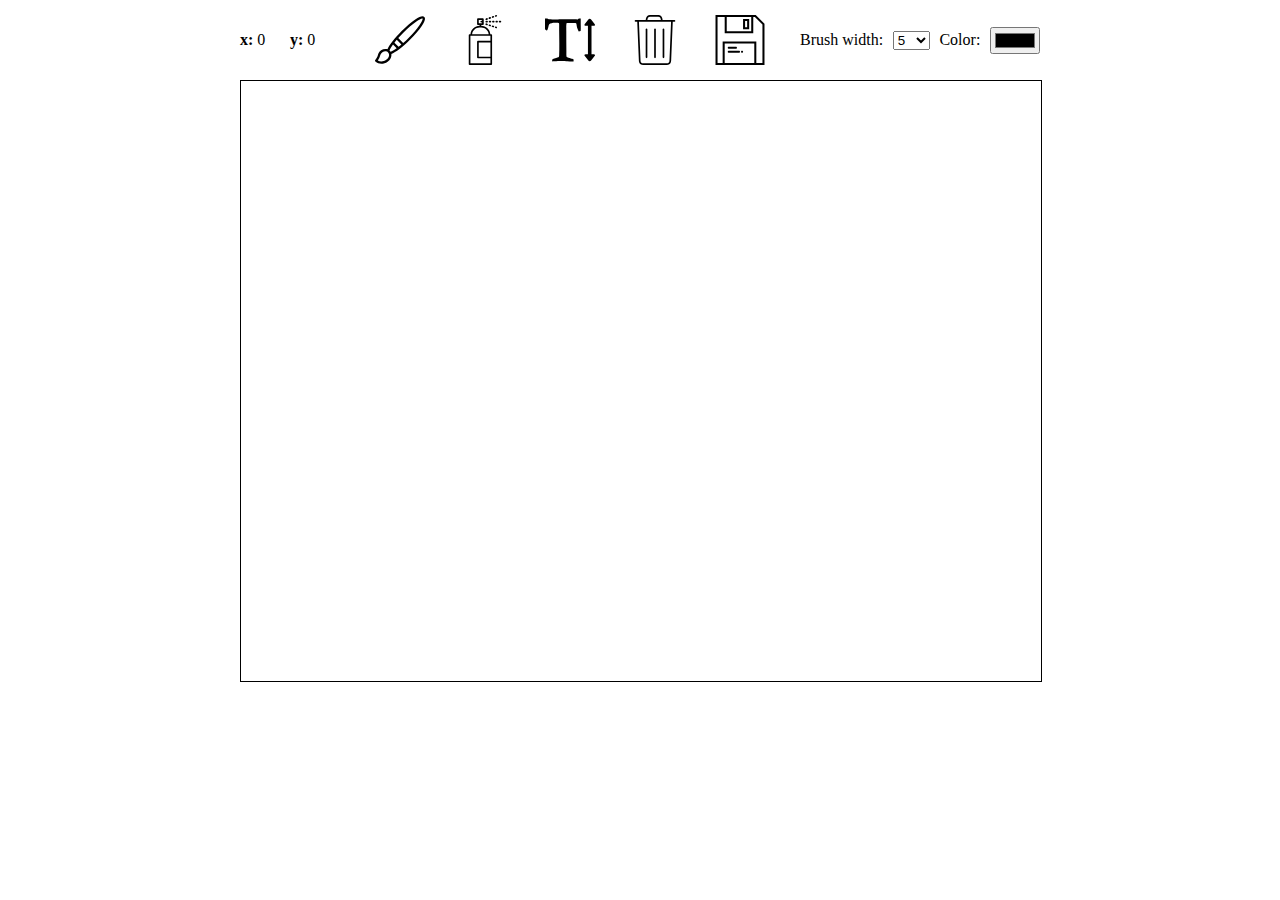
<file: Alexey_Maiorov/index.html>
<!DOCTYPE html>
<html lang="en">
<head>
    <meta charset="UTF-8">
    <meta name="viewport" content="width=device-width, initial-scale=1.0">
    <meta http-equiv="X-UA-Compatible" content="ie=edge">
    <title>Canvas</title>
    <link rel="stylesheet" href="css/style.css">
</head>
<body>
    <nav class="nav">
        <div class="coordinates">
            <p class = "coord" id="x"><b>x: </b> <span id="x-coord">0</span></p>
            <p class = "coord" id="y"><b>y: </b> <span id="y-coord">0</span></p>
            <br>
        </div>
        <button class="tool-button brush" data-name='brush'></button>
        <button class="tool-button spray" data-name='spray'></button>
        <button class="tool-button text" data-name='text'></button>
        <button class="tool-button clear"></button>
        <button class="tool-button save"></button>
        <form class="form" action="">
            <label for="select-size">Brush width:</label>
            <select id='select-size'>
                <option>5</option>
                <option>10</option>
                <option>15</option>
                <option>20</option>
            </select>
            <label for="color">Color:</label>
            <input type="color" id="select-color">
        </form>
    </nav>
    <div class="canv">
        <canvas height='600' width='800' id='canv'></canvas>
    </div>
    <script src="js/index.js"></script>
</body>
</html>
</file>
<file: Alexey_Maiorov/css/style.css>
body {
    width: 800px;
    margin: 0 auto;
}
nav{
    margin: 15px 0;
    display: flex;
    justify-content: space-between;
    align-items: center;
}
.coordinates{
    display: flex;
}
.coord{
    min-width: 50px;
    text-align: left;
}
.tool-button{
    width: 50px;
    height: 50px;
    padding: 1px;
    box-sizing: border-box;
    min-height: 15px;
    display: inline-block;
    cursor: pointer;
    border: none;
    outline: none;
    background: center no-repeat #fff;
}
.tool-button:hover{
    opacity: 0.6;
}
.brush{
    background-image: url('../img/paint-brush.svg');
}
.spray{
    background-image: url('../img/spray.svg');
}
.text{
    background-image: url('../img/text.svg');
}
.clear{
    background-image: url('../img/garbage.svg');
}
.save{
    background-image: url('../img/save.svg');
}
.form{
    width: 240px;
    display: flex;
    justify-content: space-between;
    align-items: center;
}
#canv {
    width: 800px; 
    height: 600px; 
    border: 1px solid black
}
</file>
